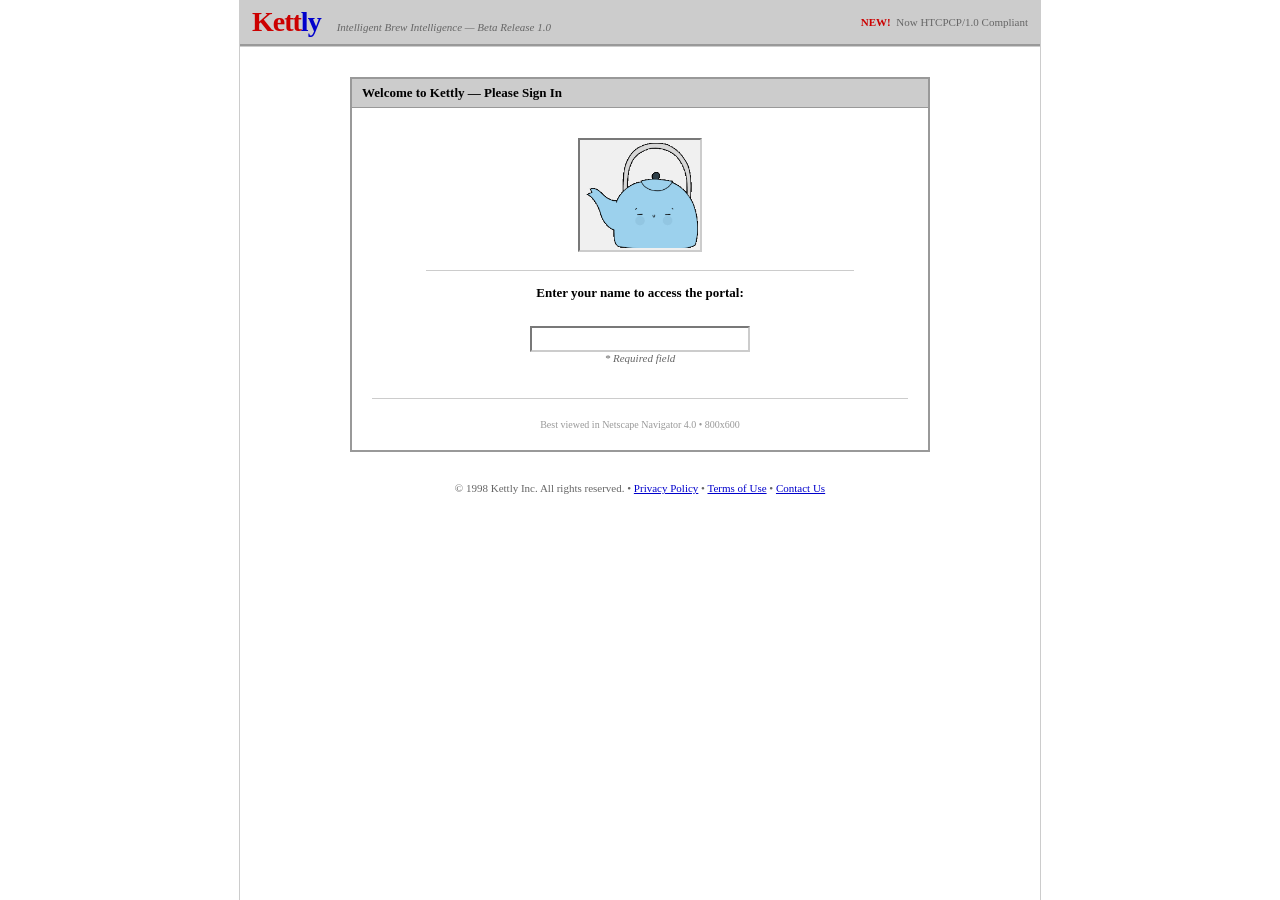
<file: index.html>
<!DOCTYPE html PUBLIC "-//W3C//DTD HTML 4.01 Transitional//EN">
<html>
  <head>
    <meta http-equiv="Content-Type" content="text/html; charset=ISO-8859-1" />
    <meta name="viewport" content="width=device-width, initial-scale=1.0" />
    <title>Kettly - Brew Intelligence Portal (Beta)</title>
    <style>
      body {
        font-family: "Times New Roman", Times, serif;
        background-color: #ffffff;
        color: #000000;
        margin: 0;
        padding: 0;
        font-size: 14px;
        max-width: 800px;
        min-height: 600px;
        margin: 0 auto;
        border-left: 1px solid #cccccc;
        border-right: 1px solid #cccccc;
        overflow-x: hidden;
      }

      a {
        color: #0000cc;
        text-decoration: underline;
      }
      a:visited {
        color: #551a8b;
      }
      a:hover {
        color: #cc0000;
      }

      /* ── ENTRY ── */
      #entry {
        display: block;
        min-height: 100vh;
        position: relative;
      }
      #entry.hidden {
        display: none;
      }

      .entry-header-table {
        width: 100%;
        background-color: #cccccc;
        border-bottom: 2px solid #999999;
      }

      .entry-header-cell {
        padding: 6px 12px;
      }

      .site-title {
        font-size: 28px;
        font-weight: bold;
        color: #cc0000;
        font-family: "Times New Roman", Times, serif;
        letter-spacing: -1px;
      }

      .site-title span {
        color: #0000cc;
      }

      .site-tagline {
        font-size: 11px;
        color: #666666;
        font-style: italic;
      }

      .entry-main-table {
        width: 580px;
        margin: 30px auto;
        border: 2px solid #999999;
      }

      .entry-title-row {
        background-color: #cccccc;
        padding: 6px 10px;
        font-size: 13px;
        font-weight: bold;
        border-bottom: 1px solid #999999;
      }

      .entry-body-cell {
        padding: 20px;
        text-align: center;
      }

      /* KETTLE.GIF placeholder */
      .kettle-gif-box {
        width: 120px;
        height: 110px;
        border: 2px inset #cccccc;
        background-color: #f0f0f0;
        display: inline-flex;
        flex-direction: column;
        align-items: center;
        justify-content: center;
        margin: 10px auto;
        cursor: pointer;
        position: relative;
        overflow: hidden;
        font-size: 11px;
        color: #666;
        font-family: "Times New Roman", Times, serif;
      }

      .kettle-gif-box .broken-icon {
        font-size: 22px;
        margin-bottom: 4px;
        color: #999;
      }

      .kettle-gif-box .gif-label {
        font-size: 10px;
        color: #666;
        font-style: italic;
      }

      .kettle-overflow {
        position: absolute;
        bottom: 0;
        left: 0;
        right: 0;
        height: 0%;
        background-color: #c8860044;
        transition: height 0.3s;
        pointer-events: none;
      }

      .entry-form-row {
        margin: 14px 0 8px;
      }

      .entry-label {
        font-size: 13px;
        font-weight: bold;
        display: block;
        margin-bottom: 5px;
      }

      .entry-input {
        border: 2px inset #cccccc;
        padding: 3px 6px;
        font-family: "Times New Roman", Times, serif;
        font-size: 13px;
        width: 220px;
        background: #ffffff;
      }

      .entry-input:focus {
        outline: 1px dotted #0000cc;
      }

      .entry-submit {
        background-color: #cccccc;
        border: 2px outset #cccccc;
        font-family: "Times New Roman", Times, serif;
        font-size: 13px;
        padding: 3px 16px;
        cursor: pointer;
        margin-top: 10px;
        display: none;
      }

      .entry-submit.visible {
        display: inline-block;
      }
      .entry-submit:active {
        border-style: inset;
      }

      .entry-hint {
        font-size: 11px;
        color: #666;
        font-style: italic;
        margin-top: 5px;
      }

      .falling-letters-wrap {
        position: relative;
        height: 20px;
        overflow: visible;
        pointer-events: none;
      }

      .falling-letter {
        position: absolute;
        font-family: "Times New Roman", serif;
        font-size: 13px;
        color: #cc0000;
        animation: fall90s 0.7s ease-in forwards;
      }

      @keyframes fall90s {
        0% {
          transform: translateY(0);
          opacity: 1;
        }
        100% {
          transform: translateY(60px);
          opacity: 0;
        }
      }

      /* counter row */
      .entry-counter {
        font-size: 11px;
        color: #666;
        margin-top: 16px;
        border-top: 1px solid #cccccc;
        padding-top: 8px;
      }

      .counter-img {
        display: inline-block;
        background: #000;
        color: #00ff00;
        font-family: "Courier New", monospace;
        font-size: 12px;
        padding: 1px 6px;
        letter-spacing: 2px;
        border: 1px inset #333;
      }

      /* ── VERSION LINK (bottom right both screens) ── */
      .version-link-wrap {
        position: fixed;
        bottom: 10px;
        right: 12px;
        font-size: 11px;
        z-index: 999;
      }

      .blink {
        animation: blinker 1s step-start infinite;
      }

      @keyframes blinker {
        50% {
          visibility: hidden;
        }
      }

      /* ── DASHBOARD ── */
      #dashboard {
        display: none;
      }
      #dashboard.visible {
        display: block;
      }

      /* topbar */
      .dash-topbar-table {
        width: 100%;
        background-color: #cccccc;
        border-bottom: 2px solid #999999;
      }

      .dash-logo-cell {
        padding: 5px 10px;
        font-size: 20px;
        font-weight: bold;
        color: #cc0000;
        font-family: "Times New Roman", serif;
        width: 1%;
        white-space: nowrap;
      }
      .dash-logo-cell span {
        color: #0000cc;
      }

      .dash-nav-cell {
        padding: 5px 10px;
        font-size: 12px;
      }

      .dash-nav-cell a {
        margin-right: 14px;
        font-weight: bold;
        font-size: 12px;
        cursor: pointer;
        text-decoration: none;
        color: #0000cc;
      }

      .dash-nav-cell a:hover {
        color: #cc0000;
        text-decoration: underline;
      }

      .dash-greeting-cell {
        padding: 5px 10px;
        font-size: 11px;
        color: #333333;
        text-align: right;
        white-space: nowrap;
      }

      /* nav pills row */
      .nav-pills-table {
        width: 100%;
        background-color: #eeeeee;
        border-bottom: 1px solid #cccccc;
      }

      .nav-pills-cell {
        padding: 4px 10px;
        font-size: 12px;
      }

      /* layout */
      .dash-layout-table {
        width: 100%;
        height: calc(100vh - 90px);
      }

      /* left sidebar */
      .sidebar-cell {
        width: 160px;
        background-color: #f0f0f0;
        border-right: 1px solid #cccccc;
        vertical-align: top;
        padding: 10px 0;
      }

      .sidebar-section-header {
        background-color: #cccccc;
        padding: 3px 8px;
        font-size: 11px;
        font-weight: bold;
        color: #333;
        border-top: 1px solid #999;
        border-bottom: 1px solid #999;
        margin-bottom: 4px;
      }

      .sidebar-link {
        display: block;
        padding: 3px 12px;
        font-size: 12px;
        color: #0000cc;
        text-decoration: none;
        cursor: pointer;
      }
      .sidebar-link:hover {
        background-color: #dddddd;
        color: #cc0000;
        text-decoration: underline;
      }

      .sidebar-divider {
        border: none;
        border-top: 1px solid #cccccc;
        margin: 6px 8px;
      }

      /* main content */
      .main-cell {
        vertical-align: top;
        padding: 14px;
        background: #ffffff;
      }

      /* kettle column */
      .kettle-cell {
        width: 190px;
        vertical-align: top;
        padding: 14px 10px;
        background-color: #f9f9f9;
        border-left: 1px solid #cccccc;
        text-align: center;
      }

      .kettle-cell-title {
        font-size: 11px;
        font-weight: bold;
        color: #333;
        border-bottom: 1px solid #cccccc;
        padding-bottom: 4px;
        margin-bottom: 10px;
        text-align: left;
      }

      /* dashboard kettle.gif */
      .dash-kettle-gif {
        width: 150px;
        height: 140px;
        border: 2px inset #cccccc;
        background-color: #f0f0f0;
        display: flex;
        flex-direction: column;
        align-items: center;
        justify-content: center;
        margin: 0 auto 10px;
        cursor: pointer;
        position: relative;
        overflow: hidden;
        font-family: "Times New Roman", serif;
      }

      #dash-kettle,
      #dash-kettle img {
        -webkit-touch-callout: none;
        -webkit-user-select: none;
        user-select: none;
        pointer-events: none;
      }

      #dash-kettle {
        pointer-events: all;
      }

      .dash-kettle-gif .broken-icon {
        font-size: 28px;
        color: #999;
        margin-bottom: 4px;
      }

      .dash-kettle-gif .gif-name {
        font-size: 10px;
        color: #0000cc;
        text-decoration: underline;
        font-style: italic;
      }

      .dash-kettle-gif .gif-418 {
        font-size: 18px;
        font-weight: bold;
        color: #cc0000;
        margin-bottom: 2px;
      }

      /* hold ring for 90s kettle - just a border flash */
      .dash-kettle-gif.holding {
        border-color: #cc0000;
        border-style: solid;
      }

      .kettle-instructions {
        font-size: 10px;
        color: #666;
        font-style: italic;
        line-height: 1.6;
        text-align: left;
      }

      .brew-counter-90s {
        font-size: 11px;
        color: #333;
        margin-top: 8px;
        border-top: 1px solid #ccc;
        padding-top: 6px;
      }

      /* steam 90s */
      .steam-90s {
        position: absolute;
        top: 0;
        left: 50%;
        transform: translateX(-50%);
        display: flex;
        gap: 6px;
        pointer-events: none;
      }

      .steam-char {
        font-size: 11px;
        color: #999;
        opacity: 0;
        font-style: italic;
      }

      .steam-char.active {
        animation: steamChar 0.8s ease-out forwards;
      }

      @keyframes steamChar {
        0% {
          opacity: 0.8;
          transform: translateY(0);
        }
        100% {
          opacity: 0;
          transform: translateY(-20px);
        }
      }

      /* chaos 90s */
      .chaos-char {
        position: absolute;
        font-size: 12px;
        color: #cc0000;
        pointer-events: none;
        font-weight: bold;
        animation: chaosChar 0.6s ease-out forwards;
      }

      @keyframes chaosChar {
        0% {
          transform: translate(0, 0);
          opacity: 1;
        }
        100% {
          transform: translate(var(--tx), var(--ty));
          opacity: 0;
        }
      }

      /* pages */
      .page-section {
        display: none;
      }
      .page-section.active {
        display: block;
      }

      .page-heading {
        font-size: 16px;
        font-weight: bold;
        color: #cc0000;
        border-bottom: 2px solid #cccccc;
        padding-bottom: 4px;
        margin-bottom: 12px;
      }

      .data-table {
        border-collapse: collapse;
        width: 100%;
        font-size: 12px;
        margin-bottom: 12px;
      }

      .data-table th {
        background-color: #cccccc;
        border: 1px solid #999999;
        padding: 3px 8px;
        text-align: left;
        font-weight: bold;
      }

      .data-table td {
        border: 1px solid #cccccc;
        padding: 3px 8px;
        background: #ffffff;
      }

      .data-table tr:nth-child(even) td {
        background: #f9f9f9;
      }

      .metric-table {
        border-collapse: collapse;
        margin-bottom: 12px;
      }

      .metric-box {
        border: 2px inset #cccccc;
        background: #f0f0f0;
        padding: 6px 14px;
        text-align: center;
        margin-right: 8px;
      }

      .metric-num {
        font-size: 22px;
        font-weight: bold;
        color: #cc0000;
        font-family: "Courier New", monospace;
        display: block;
      }

      .metric-lbl {
        font-size: 10px;
        color: #333;
        display: block;
      }

      .chart-box-90s {
        border: 2px inset #cccccc;
        background: #ffffff;
        height: 100px;
        display: flex;
        align-items: center;
        justify-content: center;
        font-size: 11px;
        color: #999;
        font-style: italic;
        margin-bottom: 10px;
        position: relative;
      }

      .chart-flatline {
        position: absolute;
        bottom: 35px;
        left: 20px;
        right: 20px;
        height: 1px;
        background: #cc0000;
        opacity: 0.4;
      }

      .info-box-90s {
        border: 1px solid #cccccc;
        background-color: #fffbe6;
        padding: 8px 10px;
        font-size: 12px;
        margin-bottom: 10px;
      }

      /* empty state */
      #empty-state {
        font-size: 13px;
        color: #666;
        font-style: italic;
        padding: 20px 0;
      }
      #empty-state.hidden {
        display: none;
      }

      /* status bar */
      #statusbar {
        width: 100%;
        background-color: #cccccc;
        border-top: 2px solid #999999;
        position: fixed;
        bottom: 0;
        left: 0;
      }

      .statusbar-table {
        width: 100%;
      }

      .statusbar-dot {
        width: 8px;
        height: 8px;
        border-radius: 50%;
        background: #009900;
        display: inline-block;
        margin-right: 5px;
        vertical-align: middle;
      }

      #status-text {
        font-family: "Courier New", monospace;
        font-size: 11px;
        color: #333333;
        padding: 3px 8px;
      }

      .status-418 {
        color: #cc0000;
        font-weight: bold;
      }
      .status-ok {
        color: #006600;
      }

      .statusbar-right {
        font-size: 10px;
        color: #666;
        font-style: italic;
        padding: 3px 8px;
        white-space: nowrap;
        text-align: right;
      }

      /* modal */
      #modal-overlay {
        display: none;
        position: fixed;
        inset: 0;
        background: rgba(0, 0, 0, 0.5);
        z-index: 500;
        align-items: center;
        justify-content: center;
      }
      #modal-overlay.visible {
        display: flex;
      }

      .modal-90s {
        background: #ffffff;
        border: 3px outset #cccccc;
        width: 360px;
        font-family: "Times New Roman", serif;
      }

      .modal-titlebar {
        background-color: #000080;
        color: #ffffff;
        padding: 4px 8px;
        font-size: 12px;
        font-weight: bold;
        font-family: "Times New Roman", serif;
        display: flex;
        justify-content: space-between;
        align-items: center;
      }

      .modal-close-btn {
        background: #cccccc;
        border: 2px outset #cccccc;
        font-size: 11px;
        padding: 0 5px;
        cursor: pointer;
        font-family: "Times New Roman", serif;
        line-height: 1.4;
      }

      .modal-body {
        padding: 18px 16px;
        text-align: center;
      }

      .modal-418 {
        font-size: 38px;
        font-weight: bold;
        color: #cc0000;
        display: block;
        font-family: "Courier New", monospace;
      }

      .modal-msg {
        font-size: 13px;
        margin: 8px 0;
        font-weight: bold;
      }

      .modal-sub {
        font-size: 11px;
        color: #666;
        line-height: 1.6;
        margin-bottom: 12px;
      }

      .modal-ok-btn {
        background-color: #cccccc;
        border: 2px outset #cccccc;
        font-family: "Times New Roman", serif;
        font-size: 12px;
        padding: 3px 20px;
        cursor: pointer;
      }
      .modal-ok-btn:active {
        border-style: inset;
      }

      /* bottom padding for statusbar */
      .dash-layout-table {
        padding-bottom: 28px;
      }
    </style>
  </head>
  <body>
    <!-- ── ENTRY ── -->
    <div id="entry">
      <!-- header -->
      <table class="entry-header-table" cellpadding="0" cellspacing="0">
        <tr>
          <td class="entry-header-cell">
            <span class="site-title">Kett<span>ly</span></span>
            &nbsp;&nbsp;
            <span class="site-tagline"
              >Intelligent Brew Intelligence &mdash; Beta Release 1.0</span
            >
          </td>
          <td
            style="
              text-align: right;
              padding: 6px 12px;
              font-size: 11px;
              color: #666;
            "
          >
            <span style="color: #cc0000; font-weight: bold">NEW!</span>
            &nbsp;Now HTCPCP/1.0 Compliant
          </td>
        </tr>
      </table>

      <hr style="border: none; border-top: 1px solid #cccccc; margin: 0" />

      <!-- main entry box -->
      <table class="entry-main-table" cellpadding="0" cellspacing="0">
        <tr>
          <td class="entry-title-row">
            Welcome to Kettly &mdash; Please Sign In
          </td>
        </tr>
        <tr>
          <td class="entry-body-cell">
            <!-- kettle gif -->
            <div class="kettle-gif-box" id="entry-kettle">
              <img
                src="pour-hot.gif"
                width="116"
                height="106"
                alt="KETTLE.GIF"
                style="display: block; object-fit: cover"
              />
              <div class="kettle-overflow" id="entry-overflow"></div>
            </div>

            <br />
            <hr
              style="width: 80%; border: none; border-top: 1px solid #cccccc"
            />

            <div class="entry-form-row">
              <label class="entry-label" for="name-input"
                >Enter your name to access the portal:</label
              >
              <div class="falling-letters-wrap" id="falling-letters"></div>
              <input
                type="text"
                id="name-input"
                class="entry-input"
                maxlength="20"
                autocomplete="off"
              />
              <br />
              <span class="entry-hint">* Required field</span>
              <br /><br />
              <input
                type="button"
                value="Enter Kettly &gt;&gt;"
                class="entry-submit"
                id="entry-btn"
              />
            </div>

            <div class="entry-counter">
              <!-- You are visitor number: -->
              <!-- <span class="counter-img">0004182</span> -->
              <br />
              <span style="font-size: 10px; color: #999"
                >Best viewed in Netscape Navigator 4.0 &bull; 800x600</span
              >
            </div>
          </td>
        </tr>
      </table>

      <p
        style="
          text-align: center;
          font-size: 11px;
          color: #666;
          margin-top: 10px;
        "
      >
        &copy; 1998 Kettly Inc. All rights reserved. &bull;
        <a href="#">Privacy Policy</a> &bull;
        <a href="#">Terms of Use</a> &bull;
        <a href="#">Contact Us</a>
      </p>
    </div>
    <!-- end entry -->

    <!-- ── DASHBOARD ── -->
    <div id="dashboard">
      <!-- topbar -->
      <table
        class="dash-topbar-table"
        cellpadding="0"
        cellspacing="0"
        width="100%"
      >
        <tr>
          <td class="dash-logo-cell">Kett<span>ly</span></td>
          <td class="dash-nav-cell">
            <a onclick="deadNav('home')">Home</a>
            <a onclick="deadNav('my-kettly')">My Kettly</a>
            <a onclick="deadNav('browse')">Browse</a>
            <a onclick="deadNav('sell')">Sell</a>
            <a onclick="deadNav('help')">Help</a>
          </td>
          <td class="dash-greeting-cell" id="dash-greeting">
            Hello, <strong>User</strong> &nbsp;|&nbsp;
            <a onclick="deadNav('sign-out')">Sign Out</a>
          </td>
        </tr>
      </table>

      <hr style="border: none; border-top: 1px solid #cccccc; margin: 0" />

      <!-- search bar row -->
      <table
        width="100%"
        cellpadding="0"
        cellspacing="0"
        class="nav-pills-table"
      >
        <tr>
          <td class="nav-pills-cell">
            <strong style="font-size: 12px">Search:</strong>
            &nbsp;
            <input
              type="text"
              style="
                border: 2px inset #cccccc;
                padding: 2px 5px;
                font-size: 12px;
                width: 180px;
              "
              value=""
              readonly
              onclick="deadNav('search')"
            />
            &nbsp;
            <input
              type="button"
              value="Find"
              style="
                border: 2px outset #cccccc;
                background: #cccccc;
                font-size: 12px;
                padding: 1px 10px;
                cursor: pointer;
              "
              onclick="deadNav('search')"
            />
            &nbsp;&nbsp;
            <a
              href="#"
              onclick="
                deadNav('advanced-search');
                return false;
              "
              style="font-size: 11px"
              >Advanced Search</a
            >
          </td>
        </tr>
      </table>

      <!-- main layout -->
      <table
        class="dash-layout-table"
        cellpadding="0"
        cellspacing="0"
        width="100%"
      >
        <tr>
          <!-- sidebar -->
          <td class="sidebar-cell" valign="top">
            <div class="sidebar-section-header">My Kettly</div>
            <a class="sidebar-link" onclick="deadNav('overview')">Overview</a>
            <a class="sidebar-link" onclick="deadNav('analytics')">Analytics</a>
            <a class="sidebar-link" onclick="deadNav('reports')">Reports</a>
            <hr class="sidebar-divider" />
            <div class="sidebar-section-header">Account</div>
            <a class="sidebar-link" onclick="deadNav('settings')">Settings</a>
            <a class="sidebar-link" onclick="deadNav('billing')">Billing</a>
            <a class="sidebar-link" onclick="deadNav('feedback')">Feedback</a>
            <hr class="sidebar-divider" />
            <div
              style="
                padding: 6px 10px;
                font-size: 10px;
                color: #666;
                font-style: italic;
              "
            >
              HTCPCP/1.0<br />
              RFC 2324<br />
              &copy; 1998 Kettly Inc.
            </div>
          </td>

          <!-- main content -->
          <td class="main-cell" valign="top" id="main-content-area">
            <!-- empty state -->
            <div id="empty-state">
              <p>
                Select a category from the menu on the left to view your brew
                data.
              </p>
              <p>
                <em
                  >Tip: Click the KETTLE.GIF on the right to interact with your
                  brew system.</em
                >
              </p>
              <hr
                style="
                  border: none;
                  border-top: 1px solid #cccccc;
                  margin: 10px 0;
                "
              />
              <p style="font-size: 11px; color: #999">
                No items to display. Please try again later.
              </p>
            </div>

            <!-- Overview -->
            <div class="page-section" id="page-overview">
              <div class="page-heading">Overview &mdash; Brew Summary</div>
              <table class="metric-table" cellpadding="0" cellspacing="0">
                <tr>
                  <td>
                    <div class="metric-box">
                      <span class="metric-num">418</span>
                      <span class="metric-lbl">Total Brews</span>
                    </div>
                  </td>
                  <td>
                    <div class="metric-box">
                      <span class="metric-num">100%</span>
                      <span class="metric-lbl">Uptime</span>
                    </div>
                  </td>
                  <td>
                    <div class="metric-box">
                      <span class="metric-num">0</span>
                      <span class="metric-lbl">Errors</span>
                    </div>
                  </td>
                </tr>
              </table>
              <hr
                style="
                  border: none;
                  border-top: 1px solid #cccccc;
                  margin: 10px 0;
                "
              />
              <div class="info-box-90s">
                <strong>System Status: Boiling.</strong><br />
                All pipelines nominal. No data has been collected, processed, or
                stored. Last protocol: <code>HTCPCP/1.0 BREW</code> &mdash;
                returned
                <strong style="color: #cc0000">418 I'm a Teapot</strong>.
              </div>
              <p style="font-size: 11px; color: #666; font-style: italic">
                * The entity contacted is a teapot and cannot brew coffee. This
                is expected behaviour.
              </p>
            </div>

            <!-- Analytics -->
            <div class="page-section" id="page-analytics">
              <div class="page-heading">
                Analytics &mdash; Brew Intelligence
              </div>
              <table class="metric-table" cellpadding="0" cellspacing="0">
                <tr>
                  <td>
                    <div class="metric-box">
                      <span class="metric-num">418%</span>
                      <span class="metric-lbl">Bounce Rate</span>
                    </div>
                  </td>
                  <td>
                    <div class="metric-box">
                      <span class="metric-num">&infin;</span>
                      <span class="metric-lbl">Avg. Session</span>
                    </div>
                  </td>
                  <td>
                    <div class="metric-box">
                      <span class="metric-num">0</span>
                      <span class="metric-lbl">Data Points</span>
                    </div>
                  </td>
                </tr>
              </table>
              <hr
                style="
                  border: none;
                  border-top: 1px solid #cccccc;
                  margin: 10px 0;
                "
              />
              <div class="chart-box-90s">
                <div class="chart-flatline"></div>
                <span>[ CHART.GIF &mdash; perfectly flat. very healthy. ]</span>
              </div>
              <div class="info-box-90s" style="font-size: 11px; color: #666">
                Trend: stable. Confidence: absolute. Methodology: unknown.<br />
                Users are not leaving &mdash; they simply never arrived in a
                measurable sense.
              </div>
            </div>

            <!-- Reports -->
            <div class="page-section" id="page-reports">
              <div class="page-heading">
                Reports &mdash; Generated Documents
              </div>
              <table class="data-table" cellpadding="0" cellspacing="0">
                <tr>
                  <th>Report Name</th>
                  <th>Status</th>
                  <th>Generated</th>
                  <th>Size</th>
                  <th>Action</th>
                </tr>
                <tr>
                  <td>Tea Report.pdf</td>
                  <td style="color: #cc0000">Empty</td>
                  <td>Never</td>
                  <td>0 KB</td>
                  <td>
                    <a
                      href="#"
                      onclick="
                        deadNav('download');
                        return false;
                      "
                      >Download</a
                    >
                  </td>
                </tr>
                <tr>
                  <td>Q4 Brew Summary.csv</td>
                  <td style="color: #996600">Pending</td>
                  <td>Unknown</td>
                  <td>&mdash;</td>
                  <td>
                    <a
                      href="#"
                      onclick="
                        deadNav('download');
                        return false;
                      "
                      >Download</a
                    >
                  </td>
                </tr>
                <tr>
                  <td>Steam Analysis 2024.xls</td>
                  <td style="color: #006600">Brewing</td>
                  <td>Soon&trade;</td>
                  <td>&mdash;</td>
                  <td>
                    <a
                      href="#"
                      onclick="
                        deadNav('download');
                        return false;
                      "
                      >Download</a
                    >
                  </td>
                </tr>
              </table>
              <p style="font-size: 11px; color: #666; font-style: italic">
                3 reports found. 0 reports readable. All exports are final,
                non-refundable, and served at 100&deg;C.
              </p>
            </div>
          </td>

          <!-- kettle column -->
          <td class="kettle-cell" valign="top">
            <div class="kettle-cell-title">CONTROL UNIT</div>

            <div class="dash-kettle-gif" id="dash-kettle">
              <div class="steam-90s" id="steam-90s">
                <span class="steam-char" id="sc1">~</span>
                <span class="steam-char" id="sc2">~</span>
                <span class="steam-char" id="sc3">~</span>
              </div>
              <img
                src="pour-hot.gif"
                width="146"
                height="136"
                alt="KETTLE.GIF"
                style="display: block; object-fit: cover"
                id="kettle-gif"
              />
            </div>

            <div class="kettle-instructions">
              <strong>Instructions:</strong><br />
              &bull; Click: spills tea<br />
              &bull; Hold 1 sec: brews page<br />
              <br />
              <em>Hint: the kettle<br />is the only<br />navigation.</em>
            </div>

            <div class="brew-counter-90s" id="brew-counter">
              Brews: <strong>0</strong> / 3
            </div>

            <hr
              style="border: none; border-top: 1px solid #cccccc; margin: 8px 0"
            />
            <div style="font-size: 10px; color: #666; text-align: left">
              <span style="color: #cc0000; font-weight: bold">NEW!</span>
              Brew faster with<br />
              <a
                href="#"
                onclick="
                  deadNav('kettly-pro');
                  return false;
                "
                >Kettly Pro&trade;</a
              >
            </div>
          </td>
        </tr>
      </table>

      <!-- status bar -->
      <div id="statusbar">
        <table class="statusbar-table" cellpadding="0" cellspacing="0">
          <tr>
            <td
              id="status-text"
              style="
                padding: 3px 8px;
                font-family: &quot;Courier New&quot;, monospace;
                font-size: 11px;
              "
            >
              <span class="statusbar-dot"></span>
              <span class="status-ok"
                >// system ready &mdash; HTCPCP/1.0 &mdash; RFC 2324</span
              >
            </td>
            <td class="statusbar-right">kettly v1.0.0-teapot</td>
          </tr>
        </table>
      </div>

      <!-- version link -->
      <div class="version-link-wrap">
        <span class="blink">&#9733;</span>
        <a
          href="./ketly-modern.html"
          style="font-size: 11px; font-weight: bold; color: #cc0000"
        >
          NEW! Try BETA Modern Site!
        </a>
        <span class="blink">&#9733;</span>
      </div>
    </div>
    <!-- end dashboard -->

    <!-- modal -->
    <div id="modal-overlay">
      <!-- version link -->
      <div class="version-link-wrap">
        <span class="blink">&#9733;</span>
        <a
          href="./ketly-modern.html"
          style="
            font-size: 18px;
            font-weight: bold;
            color: #cc0000;
            z-index: 1000;
          "
        >
          NEW! Try BETA Modern Site!
        </a>
        <span class="blink">&#9733;</span>
      </div>

      <div class="modal-90s">
        <div class="modal-titlebar">
          <span>Kettly &mdash; System Message</span>
          <button class="modal-close-btn" id="modal-close-btn">X</button>
        </div>
        <div class="modal-body">
          <span class="modal-418">418</span>
          <div class="modal-msg">You've brewed everything.</div>
          <div class="modal-sub">
            The entity attempting to be a web server is, in fact, a teapot.<br />
            Brewing is complete. There is nothing left to render.<br /><br />
            <em>&mdash; RFC 2324, Larry Masinter, 1998</em>
          </div>
          <input
            type="button"
            value="OK (does nothing)"
            class="modal-ok-btn"
            id="modal-ok-btn"
          />
        </div>
      </div>
    </div>

    <script>
      var PAGES = ["overview", "analytics", "reports"];
      var clickCount = 0;
      var userName = "";
      var holdTimer = null;
      var holdInterval = null;
      var isHolding = false;
      var holdProgress = 0;
      var allBrewed = false;
      var kettleGif = document.getElementById("kettle-gif");
      var normalGif = "pour-hot.gif";
      var holdGif = "pour-hot2.gif";

      // ── ENTRY ──
      var nameInput = document.getElementById("name-input");
      var entryBtn = document.getElementById("entry-btn");
      var fallingLetters = document.getElementById("falling-letters");
      var entryOverflow = document.getElementById("entry-overflow");
      var entryDiv = document.getElementById("entry");
      var dashDiv = document.getElementById("dashboard");

      nameInput.onkeyup = function () {
        var val = nameInput.value;
        entryBtn.className =
          val.length >= 2 ? "entry-submit visible" : "entry-submit";

        if (val.length > 4) {
          var lastChar = val[val.length - 1];
          spawnFallingLetter(lastChar);
          var pct = Math.min((val.length - 4) * 8, 70);
          entryOverflow.style.height = pct + "%";
        } else {
          entryOverflow.style.height = "0%";
        }
      };

      function spawnFallingLetter(ch) {
        var el = document.createElement("span");
        el.className = "falling-letter";
        el.textContent = ch;
        el.style.left = Math.round(Math.random() * 80 + 10) + "%";
        fallingLetters.appendChild(el);
        setTimeout(function () {
          el.parentNode && el.parentNode.removeChild(el);
        }, 800);
      }

      entryBtn.onclick = function () {
        var utterance = new SpeechSynthesisUtterance(
          "I am a teapot. Hold the kettle to Navigate around.",
        );
        utterance.pitch = 0.8;
        utterance.rate = 0.9;
        window.speechSynthesis.speak(utterance);
        launchDashboard();
      };

      function launchDashboard() {
        userName = nameInput.value.trim() || "User";
        entryDiv.style.opacity = "0";
        entryDiv.style.transition = "opacity 0.5s";
        setTimeout(function () {
          entryDiv.className = "hidden";
          dashDiv.className = "visible";
          document.getElementById("dash-greeting").innerHTML =
            "Hello, <strong>" +
            userName +
            "</strong> &nbsp;|&nbsp; <a onclick=\"deadNav('sign-out')\">Sign Out</a>";
          setStatus(
            '<span class="status-ok">// welcome ' +
              userName +
              " &mdash; dashboard loaded &mdash; awaiting instruction</span>",
          );
        }, 500);
      }

      // ── DEAD NAV ──
      function deadNav(route) {
        setStatus(
          '<span class="status-418">GET /' +
            route +
            " &rarr; 418 I'm a Teapot</span>",
        );
      }

      // ── KETTLE ──
      var dashKettle = document.getElementById("dash-kettle");

      var dashKettle = document.getElementById("dash-kettle");
      dashKettle.addEventListener("contextmenu", function (e) {
        e.preventDefault();
      });

      var sc1 = document.getElementById("sc1");
      var sc2 = document.getElementById("sc2");
      var sc3 = document.getElementById("sc3");

      function triggerSteam() {
        [sc1, sc2, sc3].forEach(function (s, i) {
          s.classList.remove("active");
          setTimeout(function () {
            s.classList.add("active");
          }, i * 100);
        });
        setTimeout(function () {
          [sc1, sc2, sc3].forEach(function (s) {
            s.classList.remove("active");
          });
        }, 1000);
      }

      function triggerChaos() {
        var chars = ["!", "*", "~", "#", "@", "?", "!", "%"];
        for (var i = 0; i < 8; i++) {
          (function (idx) {
            var p = document.createElement("span");
            p.className = "chaos-char";
            p.textContent = chars[idx % chars.length];
            var angle = (idx / 8) * Math.PI * 2;
            var dist = 35 + Math.random() * 25;
            p.style.setProperty(
              "--tx",
              Math.round(Math.cos(angle) * dist) + "px",
            );
            p.style.setProperty(
              "--ty",
              Math.round(Math.sin(angle) * dist) + "px",
            );
            p.style.left = "50%";
            p.style.top = "50%";
            dashKettle.appendChild(p);
            setTimeout(function () {
              p.parentNode && p.parentNode.removeChild(p);
            }, 700);
          })(i);
        }
        setStatus(
          '<span class="status-418">SHORT CLICK &mdash; HTCPCP BREW refused &mdash; 418 I\'m a Teapot &mdash; hold longer</span>',
        );
        triggerSteam();
      }

      function triggerBrew() {
        clickCount++;
        var pageIndex = (clickCount - 1) % PAGES.length;
        var pageName = PAGES[pageIndex];

        document.getElementById("empty-state").className = "hidden";
        document.querySelectorAll(".page-section").forEach(function (p) {
          p.className = "page-section";
        });
        document.getElementById("page-" + pageName).className =
          "page-section active";

        triggerSteam();

        document.getElementById("brew-counter").innerHTML =
          "Brews: <strong>" + Math.min(clickCount, 3) + "</strong> / 3";

        setStatus(
          '<span class="status-ok">BREW &rarr; ' +
            pageName.toUpperCase() +
            " &mdash; 200 OK (served at 100&deg;C)</span>",
        );

        if (clickCount >= 3 && !allBrewed) {
          allBrewed = true;
          setTimeout(function () {
            dashDiv.style.opacity = "0.5";
            dashDiv.style.transition = "opacity 0.6s";
            document.getElementById("modal-overlay").className = "visible";
          }, 1200);
        }
      }

      dashKettle.addEventListener("mousedown", startHold);
      dashKettle.addEventListener("touchstart", startHold, { passive: true });
      dashKettle.addEventListener("mouseup", endHold);
      dashKettle.addEventListener("mouseleave", cancelHold);
      dashKettle.addEventListener("touchend", endHold);
      dashKettle.addEventListener("touchcancel", cancelHold);

      function startHold() {
        kettleGif.src = holdGif;
        isHolding = true;
        holdProgress = 0;
        dashKettle.classList.add("holding");

        holdInterval = setInterval(function () {
          holdProgress += 50;
        }, 50);

        holdTimer = setTimeout(function () {
          isHolding = false;
          clearInterval(holdInterval);
          dashKettle.classList.remove("holding");
          triggerBrew();
        }, 1000);
      }

      function endHold() {
        kettleGif.src = normalGif;
        if (!isHolding) return;
        isHolding = false;
        clearTimeout(holdTimer);
        clearInterval(holdInterval);
        dashKettle.classList.remove("holding");
        if (holdProgress < 900) triggerChaos();
      }

      function cancelHold() {
        kettleGif.src = normalGif;
        if (!isHolding) return;
        isHolding = false;
        clearTimeout(holdTimer);
        clearInterval(holdInterval);
        dashKettle.classList.remove("holding");
      }

      // ── MODAL ──
      document.getElementById("modal-close-btn").onclick = function () {
        setStatus(
          '<span class="status-418">DISMISS &rarr; 418 I\'m a Teapot &mdash; this button was never going to work</span>',
        );
      };
      document.getElementById("modal-ok-btn").onclick = function () {
        setStatus(
          '<span class="status-418">OK &rarr; 418 I\'m a Teapot &mdash; this button was never going to work</span>',
        );
      };

      // ── STATUS ──
      function setStatus(html) {
        document.getElementById("status-text").innerHTML =
          '<span class="statusbar-dot"></span> ' + html;
      }
    </script>
  </body>
</html>
</file>
<file: ketly-modern-style.css>
:root {
  --primary: #2563eb;
  --bg: #f8fafc;
  --sidebar: #ffffff;
  --text: #1e293b;
  --border: #e2e8f0;
  --tea: #d97706;
  --kettle-color: #64748b;
}

* {
  box-sizing: border-box;
  margin: 0;
  padding: 0;
}

body {
  font-family:
    "Inter",
    -apple-system,
    sans-serif;
  background-color: var(--bg);
  color: var(--text);
  height: 100vh;
  overflow: hidden;
}

#entry-screen {
  position: fixed;
  inset: 0;
  background: white;
  z-index: 1000;
  display: flex;
  flex-direction: column;
  align-items: center;
  justify-content: center;
  transition: opacity 0.5s ease;
}

.version-link {
  color: #c5873a;
  animation: glow 1.5s ease-in-out infinite alternate;
}

@keyframes glow {
  from {
    text-shadow: 0 0 4px var(--accent);
  }
  to {
    text-shadow:
      0 0 12px var(--accent),
      0 0 20px var(--accent);
  }
}
.entry-container {
  text-align: center;
  width: 300px;
  position: relative;
}

#name-input {
  width: 100%;
  padding: 12px;
  border: 2px solid var(--border);
  border-radius: 8px;
  font-size: 16px;
  outline: none;
  transition: border-color 0.3s;
}

#name-input:focus {
  border-color: var(--primary);
}

.falling-char {
  position: absolute;
  pointer-events: none;
  font-weight: bold;
  color: var(--tea);
  animation: fall 0.8s forwards ease-in;
}

@keyframes fall {
  to {
    transform: translateY(200px) rotate(360deg);
    opacity: 0;
  }
}

.tea-spill-overlay {
  position: absolute;
  bottom: -50px;
  left: 0;
  width: 100%;
  height: 10px;
  background: var(--tea);
  filter: blur(10px);
  opacity: 0;
  transition:
    opacity 0.5s,
    height 0.5s;
  border-radius: 50%;
}

#app-shell {
  display: grid;
  grid-template-columns: 240px 1fr;
  grid-template-rows: 1fr 40px;
  height: 100vh;
  opacity: 0;
  transition: opacity 1s;
}

.sidebar {
  background: var(--sidebar);
  border-right: 1px solid var(--border);
  padding: 27px 14px 12px 21px;
  display: flex;
  flex-direction: column;
  gap: 8px;
}

.logo {
  font-weight: 800;
  font-size: 22px;
  color: var(--primary);
  margin-bottom: 43px;
  letter-spacing: -1px;
}

.nav-link {
  padding: 10px 15px;
  color: #64748b;
  text-decoration: none;
  border-radius: 6px;
  cursor: pointer;
  font-size: 14px;
  transition: background 0.2s;
}

.entry-date {
  position: absolute;
  bottom: 0;
  left: 0;
  right: 0;
  background: #1e293b;
  color: #64748b;
  font-family: monospace;
  font-size: 12px;
  padding: 7px 20px;
  display: flex;
  align-items: center;
  justify-content: center;
  gap: 8px;
  letter-spacing: 0.04em;
  border-top: 1px solid #334155;
}

.nav-link:hover {
  background: #f1f5f9;
}

.main-content {
  padding: 40px;
  position: relative;
  overflow-y: auto;
}

.page-content {
  display: none;
}
.page-content.active {
  display: block;
}

.kettle-container {
  margin: 50px auto;
  width: 300px;
  height: 300px;
  display: flex;
  flex-direction: column;
  align-items: center;
  justify-content: center;
  cursor: pointer;
  user-select: none;
  position: relative;
}

#kettle-svg {
  width: 200px;
  transition: transform 0.1s;
}

.steam {
  position: absolute;
  top: 20%;
  font-size: 24px;
  opacity: 0;
  animation: rise 2s infinite;
}

@keyframes rise {
  0% {
    transform: translateY(0) scale(1);
    opacity: 0;
  }
  50% {
    opacity: 0.5;
  }
  100% {
    transform: translateY(-100px) scale(1.5);
    opacity: 0;
  }
}

.chaos-shape {
  position: fixed;
  pointer-events: none;
  z-index: 999;
}

.status-bar {
  grid-column: span 2;
  background: #1e293b;
  color: #94a3b8;
  font-family: monospace;
  font-size: 12px;
  display: flex;
  align-items: center;
  padding: 0 20px;
  border-top: 1px solid #334155;
}

.chart-box {
  width: 100%;
  height: 200px;
  border: 2px dashed var(--border);
  display: flex;
  align-items: center;
  justify-content: center;
  background: #fff;
  margin-top: 20px;
}

.brew-date {
  grid-column: span 2;
  background: #1e293b;
  color: #64748b;
  font-family: monospace;
  font-size: 12px;
  text-align: center;
  padding: 7px 20px;
  border-top: 1px solid #334155;
  display: flex;
  align-items: center;
  justify-content: center;
  gap: 8px;
  letter-spacing: 0.04em;
}

.brew-date-dot {
  width: 7px;
  height: 7px;
  border-radius: 50%;
  background: #d97706;
  display: inline-block;
  flex-shrink: 0;
}

.brew-date-highlight {
  color: #d97706;
  font-weight: bold;
  letter-spacing: 0.06em;
}

.brew-date-sep {
  color: #334155;
}

#final-modal {
  position: fixed;
  inset: 0;
  background: rgba(0, 0, 0, 0.8);
  display: none;
  align-items: center;
  justify-content: center;
  z-index: 2000;
}

.modal-card {
  background: white;
  padding: 40px;
  border-radius: 12px;
  text-align: center;
  max-width: 400px;
}

.modal-card h1 {
  font-size: 48px;
  margin-bottom: 10px;
}

.odd-palette {
  color: #5a5a00;
}

.container {
  position: relative;
  width: 220px;
  height: 200px;
  margin: 16px auto 0;
}

.kettle {
  position: absolute;
  top: 10px;
  left: 30px;
  width: 100px;
  height: 80px;
  background-color: #34495e;
  border-radius: 30px 30px 8px 8px;
  animation: pour 6s ease-in-out infinite;
  transform-origin: right bottom;
  z-index: 2;
}

.kettle::before {
  content: "";
  position: absolute;
  top: 10px;
  left: -30px;
  width: 40px;
  height: 60px;
  border: 8px solid #2c3e50;
  border-right: none;
  border-radius: 20px 0 0 20px;
}

.kettle::after {
  content: "";
  position: absolute;
  top: 20px;
  right: -30px;
  width: 40px;
  height: 20px;
  background-color: #34495e;
  clip-path: polygon(0 0, 100% 30%, 100% 70%, 0 100%);
}

.tea-stream {
  position: absolute;
  top: 68px;
  left: 158px;
  width: 5px;
  height: 0;
  background-color: #d35400;
  animation: stream 6s ease-in-out infinite;
  border-radius: 0 0 4px 4px;
  z-index: 1;
}

.cup-container {
  position: absolute;
  bottom: 10px;
  right: 30px;
}

.cup {
  position: relative;
  width: 80px;
  height: 50px;
  background-color: white;
  border: 4px solid #bdc3c7;
  border-radius: 0 0 40px 40px;
  overflow: hidden;
}

.cup::after {
  content: "";
  position: absolute;
  top: 10px;
  right: -20px;
  width: 20px;
  height: 20px;
  border: 4px solid #bdc3c7;
  border-radius: 50%;
}

.tea-fill {
  position: absolute;
  bottom: 0;
  width: 100%;
  height: 0%;
  background-color: #e67e22;
  animation: fill-cup 6s ease-in-out infinite;
}

@keyframes pour {
  0%,
  10%,
  90%,
  100% {
    transform: rotate(0deg);
  }
  30%,
  70% {
    transform: rotate(40deg);
  }
}

@keyframes stream {
  0%,
  25% {
    height: 0;
    opacity: 0;
  }
  30%,
  70% {
    height: 110px;
    opacity: 1;
  }
  75%,
  100% {
    height: 110px;
    opacity: 0;
  }
}

@keyframes fill-cup {
  0%,
  35% {
    height: 0%;
  }
  70%,
  100% {
    height: 80%;
  }
}

.steam {
  position: absolute;
  top: -20px;
  left: 30px;
  width: 10px;
  height: 10px;
  background: rgba(255, 255, 255, 0.6);
  border-radius: 50%;
  filter: blur(2px);
  animation: steam-rise 2s infinite;
  opacity: 0;
}

@keyframes steam-rise {
  0% {
    transform: translateY(0) scale(1);
    opacity: 0;
  }
  50% {
    opacity: 0.8;
  }
  100% {
    transform: translateY(-40px) scale(1.5);
    opacity: 0;
  }
}
.larryImg {
  width: 5.4rem;
}

.kettle-tilting {
  animation: kettleTilt 1s ease-in-out forwards;
}

@keyframes kettleTilt {
  0% {
    transform: scale(0.95) rotate(0deg);
  }
  30% {
    transform: scale(0.95) rotate(-20deg);
  }
  60% {
    transform: scale(0.95) rotate(-25deg);
  }
  100% {
    transform: scale(1) rotate(0deg);
  }
}

.kettle-pouring .tea-pour {
  opacity: 1;
}

.tea-pour {
  position: absolute;
  top: 60px;
  right: -8px;
  width: 6px;
  height: 0;
  background: linear-gradient(to bottom, #d97706, #92400e);
  border-radius: 0 0 4px 4px;
  opacity: 0;
  transition:
    height 0.2s ease,
    opacity 0.2s ease;
}

.kettle-pouring .tea-pour {
  height: 80px;
  opacity: 1;
}

/* media query */

@media (max-width: 768px) {
  #app-shell {
    grid-template-columns: 1fr;
    grid-template-rows: auto 1fr 40px;
  }

  .sidebar {
    flex-direction: row;
    align-items: center;
    padding: 12px 16px;
    gap: 12px;
    border-right: none;
    border-bottom: 1px solid var(--border);
    overflow-x: auto;
  }

  .logo {
    margin-bottom: 0;
    margin-right: 12px;
    font-size: 18px;
    flex-shrink: 0;
  }

  .nav-link {
    padding: 6px 12px;
    font-size: 13px;
    white-space: nowrap;
  }

  .status-bar {
    grid-column: 1;
  }

  .main-content {
    padding: 24px 20px;
  }

  .kettle-container {
    width: 220px;
    height: 220px;
    margin: 30px auto;
  }

  #kettle-svg {
    width: 160px;
  }

  .entry-container {
    width: 280px;
  }

  .modal-card {
    padding: 28px 20px;
    max-width: 90vw;
  }

  .modal-card h1 {
    font-size: 36px;
  }

  .brew-date {
    grid-column: 1;
    font-size: 11px;
    padding: 6px 12px;
    gap: 6px;
  }
}

@media (max-width: 480px) {
  .entry-container {
    width: 90vw;
  }

  .brew-date {
    font-size: 10px;
    padding: 5px 8px;
    gap: 5px;
    flex-wrap: wrap;
    justify-content: center;
  }

  .brew-date-sep {
    display: none;
  }

  .entry-date {
    font-size: 10px;
    padding: 5px 8px;
    gap: 5px;
    flex-wrap: wrap;
    justify-content: center;
  }

  #name-input {
    font-size: 14px;
    padding: 10px;
  }

  .sidebar {
    padding: 10px 12px;
    gap: 8px;
  }

  .logo {
    font-size: 16px;
  }

  .nav-link {
    font-size: 12px;
    padding: 5px 10px;
  }

  .main-content {
    padding: 16px 14px;
  }

  .kettle-container {
    width: 180px;
    height: 180px;
    margin: 20px auto;
  }

  #kettle-svg {
    width: 130px;
  }

  .container {
    width: 180px;
    height: 160px;
  }

  .kettle {
    width: 80px;
    height: 65px;
    top: 8px;
    left: 20px;
  }

  .tea-stream {
    left: 128px;
    top: 55px;
  }

  .cup {
    width: 65px;
    height: 40px;
  }

  .modal-card {
    padding: 20px 16px;
  }

  .modal-card h1 {
    font-size: 28px;
  }

  #history-modal > div {
    padding: 16px;
    max-height: 85vh;
  }

  .status-bar {
    font-size: 10px;
    padding: 0 12px;
  }

  .chart-box {
    height: 140px;
  }
}

@media (max-width: 360px) {
  .entry-container {
    width: 95vw;
  }

  .logo {
    font-size: 14px;
  }

  .nav-link {
    font-size: 11px;
    padding: 4px 8px;
  }

  .kettle-container {
    width: 150px;
    height: 150px;
  }

  #kettle-svg {
    width: 110px;
  }

  .modal-card h1 {
    font-size: 24px;
  }
}
</file>
